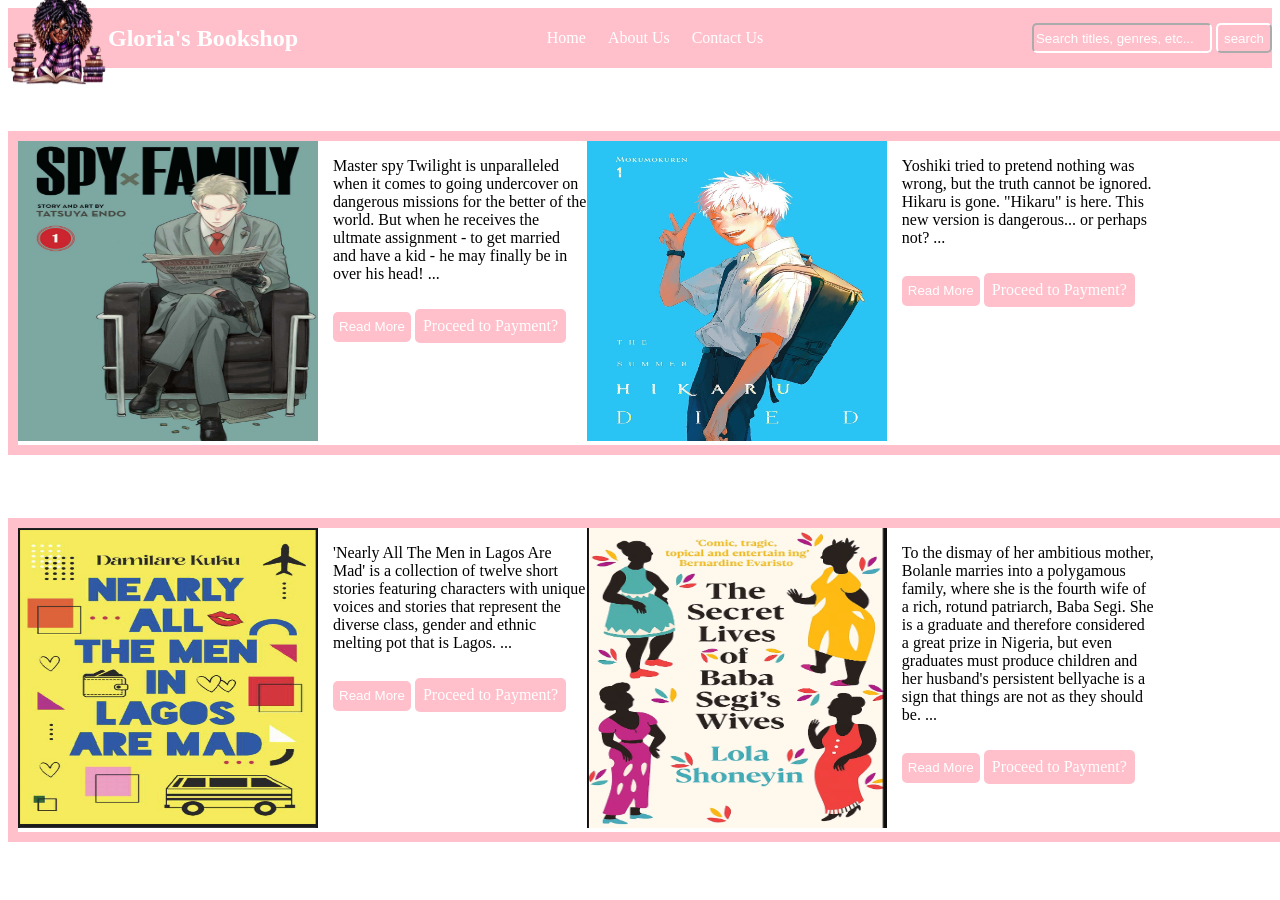
<file: Root/index.html>
<!DOCTYPE html>
<html lang="en" dir="ltr">
    <head>
        <meta name="viewport" content="width=device-width, initial-scale=1.0">
        <link rel="stylesheet" href="../CSS/style.css">
        <script src="../JS/index.js" defer></script>
        <title>Bookshop Home Page</title>
    </head>
    <body>
        <div id="header">
             <div id="logo">
                <img src="../Image/logo.png" alt="Bookshop Logo"/>   
            </div>

            <div id="title">
                <h2>Gloria's Bookshop</h2>
            </div>
            
            <nav id="navigation">
                <a href="../Root/index.html" title="Link in navigation bar to get to the home page">Home</a>
                <a href="#" title="Link in navigation bar to get to the about us page">About Us</a>
                <a href="#" title="Link in navigation bar to get to the contact us page">Contact Us</a>
            </nav>

            <div id="searchbar">
                <form>
                    <input type="search" id="searchBarbox" placeholder="Search titles, genres, etc..."  />
                    <input type="button"  id="searchBtn" value="search" />
                </form>
                
            </div>
          
        </div>

    <div class="topRow">
        <div class="book">
            <div class="cover">
                <img src="../Image/spy.jpg" alt="Spy x Family">
            </div>
            <div class="blurb">
                <p>Master spy Twilight is unparalleled when it comes to going undercover on dangerous missions for the better of the world. But when he receives the ultmate assignment - to get married and have a kid - he may finally be in over his head!<span id="dots1"> ...</span><span id="moreDescription1"><br><br>Not one to depend on others, Twilight has his work cut out for him procuring both a wife and a child for his mission to infiltrate an elite private school. What he doesn't know is that the wife he's chosen is an assassin and the child he's adopted is a telepath. <br><br>Author: Tatsuya Endo <br>Genre: Comedy, Action, Slice of Life <br>Title: Spy x Family </span></p>
                <button type="button" id="readMorebtn1">Read More</button>
                <a href="../Root/pay.html" title="Link to proceed to the payment page">Proceed to Payment?</a>
            </div>
        </div>

        <div class="book">
            <div class="cover">
                <img src="../Image/summer.jpg" alt="The Summer Hikaru Died">
            </div>
            <div class="blurb">
                <p id="blurb2">Yoshiki tried to pretend nothing was wrong, but the truth cannot be ignored. Hikaru is gone. "Hikaru" is here. This new version is dangerous... or perhaps not?<span id="dots2"> ...</span><span id="moreDescription2"><br><br>One thing's for sure - Yoshiki doesn't seem to be in harm's way. In fact, "Hikaru" seems to want nothing more than to befriend and protect him. Despites Rie's warnings, Yoshiki chooses to extend the hand of friendship, hoping it will help "Hikaru" become more human. But in doing so, what might Yoshiki become...? <br><br>Author: Mokumokuren<br>Genre: Horror, Slice of Life <br>Title: The Summer Hikaru Died </span>  </span></p>
                <button type="button" id="readMorebtn2">Read More</button>
                <a href="../Root/pay.html" title="Link to proceed to the payment page">Proceed to Payment?</a>
            </div>
        </div>
    </div>

    <div class="bottomRow">
        <div class="book">
            <div class="cover">
                <img src="../Image/men.jpeg" alt="Nearly All The Men in Lagos Are Mad">
            </div>
            <div class="blurb">
                <p>'Nearly All The Men in Lagos Are Mad' is a collection of twelve short stories featuring characters with unique voices and stories that represent the diverse class, gender and ethnic melting pot that is Lagos.<span id="dots3"> ...</span><span id="moreDescription3"><br><br>There's a story of a young lady who tries to find her oyibo soulmate on the streets of Lagos; another of a pastor's wife who defends her husband from an allegation of adultery; a night of lust between a rising musician and his Instagram baddie takes an unexpected turn. <br><br>Author: Damilare Kuku <br>Genre: Literary Fiction <br>Title: Nearly All The Men in Lagos Are Mad </span></p>
                <button type="button" id="readMorebtn3">Read More</button>
                <a href="../Root/pay.html" title="Link to proceed to the payment page">Proceed to Payment?</a>
            </div>
        </div>

        <div class="book">
            <div class="cover">
                <img src="../Image/secret.png" alt="The Secret Lives of Baba Segi's Wives">
            </div>
            <div class="blurb">
                <p>To the dismay of her ambitious mother, Bolanle marries into a polygamous family, where she is the fourth wife of a rich, rotund patriarch, Baba Segi. She is a graduate and therefore considered a great prize in Nigeria, but even graduates must produce children and her husband's persistent bellyache is a sign that things are not as they should be. <span id="dots4"> ...</span><span id="moreDescription4"><br><br>  She only wants to escape to a quiet life, but the others disapprove of the newest, youngest, cleverest addition to the family. She is viewed with suspicion by her seniors - who fear she may unlock their well-guarded secret. <br><br>Author: Lola Shoneyin <br>Genre: Fiction, Contemporary, Literary Fiction <br>Title: The Secret Lives of Baba Segi's Wives </span></p>
                <button type="button" id="readMorebtn4">Read More</button>
                <a href="../Root/pay.html" title="Link to proceed to the payment page">Proceed to Payment?</a>
            </div>
        </div>

    </div>

    </body>
</html>
</file>
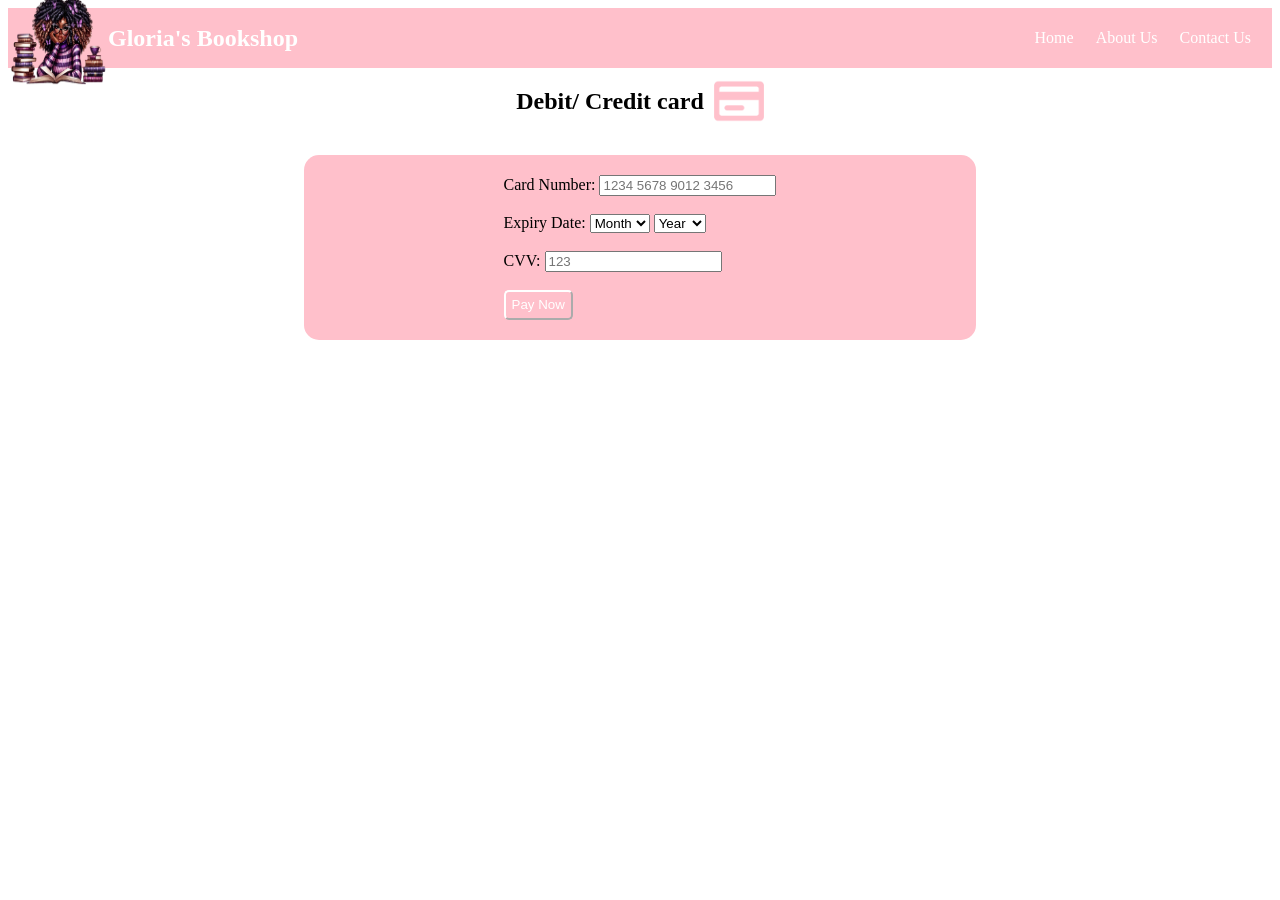
<file: Root/pay.html>
<!DOCTYPE html>
<html lang="en" dir="ltr">
    <head>
        <meta name="viewport" content="width=device-width, initial-scale=1.0">
        <link rel="stylesheet" href="../CSS/style.css">
        <script src="../JS/pay.js" defer></script>
        <title>Process Payment</title>
    </head>
    <body>
        <div id="header">
             <div id="logo">
                <img src="../Image/logo.png" alt="Bookshop Logo" />   
            </div>

            <div id="title">
                <h2>Gloria's Bookshop</h2>
            </div>
            
            <nav id="navigation">
                <a href="../Root/index.html" title="Link in navigation bar to get to the home page">Home</a>
                <a href="#" title="Link in navigation bar to get to the about us page">About Us</a>
                <a href="#" title="Link in navigation bar to get to the contact us page">Contact Us</a>
            </nav>
        </div>

        <div id="debitORcreditTitle">
                <h2>Debit/ Credit card </h2>
                <img src="../Image/credit-card.png" alt ="Credit/Debit Card Image"> 
        </div>

        <div id="paymentForm">
            <form>
                <label for="cardNumber">Card Number:</label>
                <input type="number" id="masterCard" name="masterCard" placeholder="1234 5678 9012 3456"  maxlength="16"> <br><br>

                <label for="expiryDate">Expiry Date:</label>
                <select id="expMonth" name="expMonth">
                    <option value="M">Month</option>
                    <option value="01">01</option>
                    <option value="02">02</option>
                    <option value="03">03</option>
                    <option value="04">04</option>
                    <option value="05">05</option>
                    <option value="06">06</option>       
                    <option value="07">07</option>
                    <option value="08">08</option> 
                    <option value="09">09</option>
                    <option value="10">10</option>
                    <option value="11">11</option>
                    <option value="12">12</option>
                </select>
                <select id="expYear" name="expYear">
                    <option value="Y">Year</option>
                    <option value="2024">2024</option>
                    <option value="2025">2025</option>
                    <option value="2026">2026</option>
                    <option value="2027">2027</option>
                    <option value="2028">2028</option>
                    <option value="2029">2029</option>       
                    <option value="2030">2030</option>
                    <option value="2031">2031</option>
                    <option value="2032">2032</option>
                </select>
                <br><br>

                <label for="cvv">CVV:</label>
                <input type="number" id="CVV" name="CVV" placeholder="123" maxlength="4"><br><br> 

                <input type="submit" id="payNowbtn" value="Pay Now">
            </form>
        </div>
    </body>
</html>
</file>
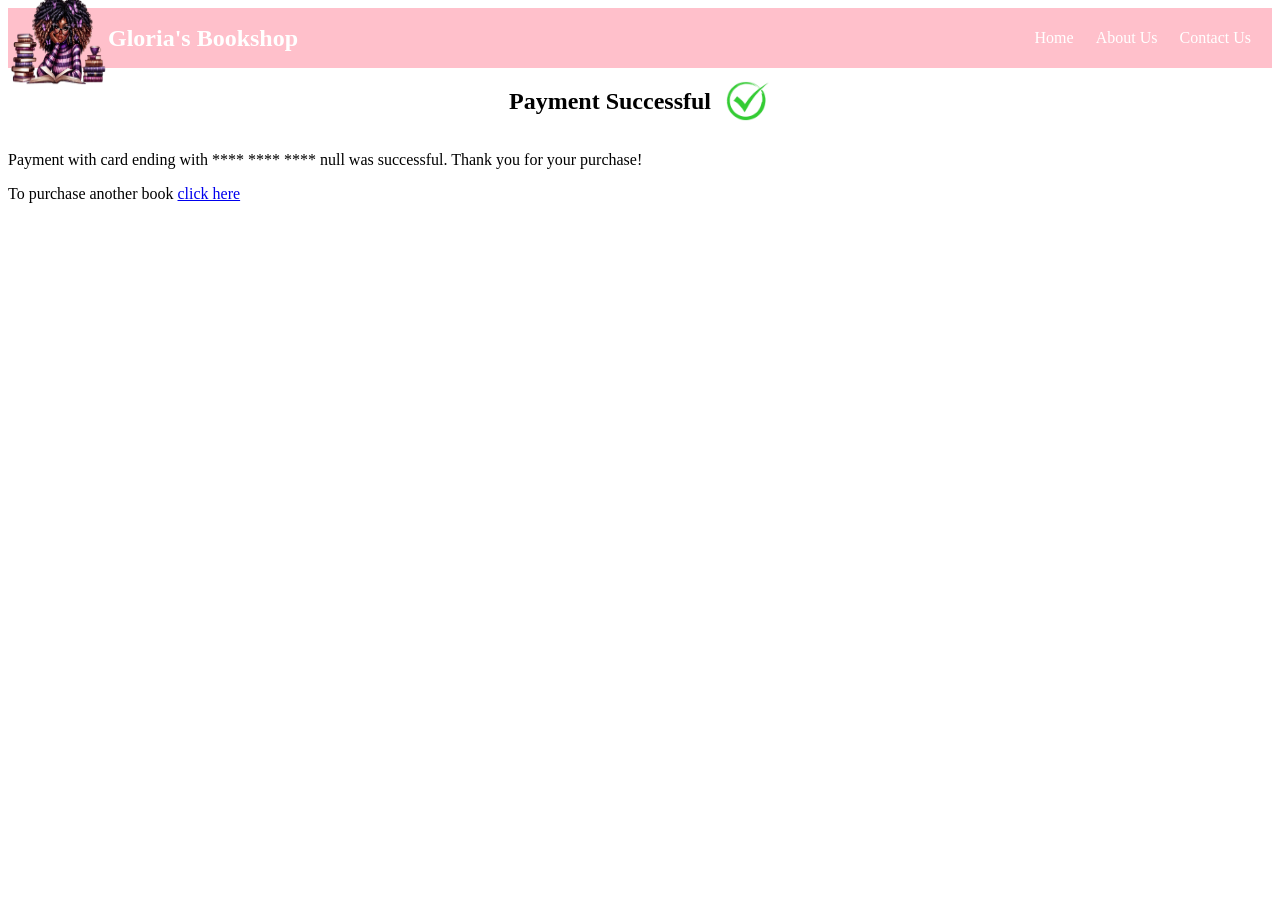
<file: Root/success.html>
<!DOCTYPE html>
<html lang="en" dir="ltr">
    <head>
        <meta name="viewport" content="width=device-width, initial-scale=1.0">
        <link rel="stylesheet" href="../CSS/style.css">
        <script src="../JS/success.js" defer></script>
        <title>Payment Successful</title>
    </head>
    <body>
        <div id="header">
             <div id="logo">
                <img src="../Image/logo.png" alt="Bookshop Logo"/>   
            </div>

            <div id="title">
                <h2>Gloria's Bookshop</h2>
            </div>
            
            <nav id="navigation">
                <a href="../Root/index.html" title="Link in navigation bar to get to the home page">Home</a>
                <a href="#" title="Link in navigation bar to get to the about us page">About Us</a>
                <a href="#" title="Link in navigation bar to get to the contact us page">Contact Us</a>
            </nav>
        </div>
        <div id="SuccessTitle">
            <h2>Payment Successful</h2>
            <img src="../Image/tick.jpg" alt ="Credit/Debit Card Image"> 
        </div>
        <p id="successMessage"></p>
        <p id="backToHome">To purchase another book <a href="../Root/index.html" title="Link to go back to the home page after purchase of a book">click here</a></p>
    </body>
</html>
</file>
<file: CSS/style.css>
#header, #debitORcreditTitle, #paymentForm, #SuccessTitle, p, a{ 
    font-family: Tahoma;   
}
#header{
    background-color: pink;
    color: white;
    height: 60px;
    width: 100%;
    display:flex;
    align-items: center;
    justify-content: center; 
}

#logo img{
    width: 100px;
    height: 100px;
}

#navigation {
    margin-left: auto;
    display: flex;
    align-items: center;
}

nav a {
    text-decoration: none;
    display: block;
    border: 1px solid pink;
    display: inline;
    color: white;
    margin-right: 20px;

}

#searchbar {
    margin-left: auto;
    display: flex;
    align-items: center;   
}

#searchBarbox, #searchBtn, #payNowbtn {   
    background-color: pink;
    border-color: white; 
    color: white;
}

#searchBarbox {
    width: 180px;
    height: 30px;
    border-radius: 5px;
}

#searchBarbox::placeholder {
    color: white; 
}

#searchBtn, #payNowbtn {
    height: 30px;
    border-radius: 5px;
}

.topRow, .bottomRow {
    margin-top: 5%;
    width: 100%;
    display:flex;
    justify-content: flex-start;   
    border: 10px solid pink;
}

.book {
    display: flex;
    width: 45%;
}

.cover img {
    width: 300px;
    height: 300px;
}

.blurb {
    margin-left: 15px;
}
#moreDescription1, #moreDescription2, #moreDescription3, #moreDescription4 {
    display: none;
}
#readMorebtn1, #readMorebtn2, #readMorebtn3, #readMorebtn4 {
    height: 30px;
    border-radius: 5px;
    border: none;
    background-color: pink;
    color: white;

}

.blurb a {
    text-decoration: none;
    display: inline-block;
    background-color: pink;
    color: white;
    padding: 8px;
    margin-top: 10px;
    border-radius: 5px;
}

#debitORcreditTitle, #SuccessTitle {
    display:flex;
    align-items: center;
    justify-content: center;

}
#debitORcreditTitle img, #SuccessTitle img {
   width: 50px;
   height: 50px;
   margin-left: 10px;
}

#paymentForm {
    margin-left: auto;
    margin-right: auto;
    margin-top: 20px;
    display: flex;
    align-items: center;
    justify-content: center;
    background-color: pink;
    border-radius: 15px;
    padding: 20px;
    width: 50%;
}

#master_card,  #cvv_code {
background-color: white;
color: black;
}



@media (max-width: 500px) {
     #header {
        flex-direction: column;      
        height: auto;                
        padding: 15px;
    }

    #navigation {
        margin: 10px;
        justify-content: center;
        width: 100%;
    }

    #searchbar {
        margin-left: 0;
        margin-top: 10px;
        justify-content: center;
        width: 100%;
    }

    #searchbar input {
        width: 80%;                  
    }
    .topRow, .bottomRow {
        flex-direction: column;   
        align-items: center;      
    }

    .book {
        width: 90%;               
        flex-direction: column;   
        text-align: center;
    }

    .blurb {
        margin-left: 0;           
        margin-top: 10px;
        justify-content: center;
    }

    .cover img {
        width: 250px;            
        height: auto;
    }
    
    #debitORcreditTitle, #SuccessTitle {
        flex-direction: column;   
    }

    #paymentForm {
        flex-direction: column;   
        width: 90%;               
    }

    #successMessage, #backToHome {
        text-align: center;      
    }

}
</file>
